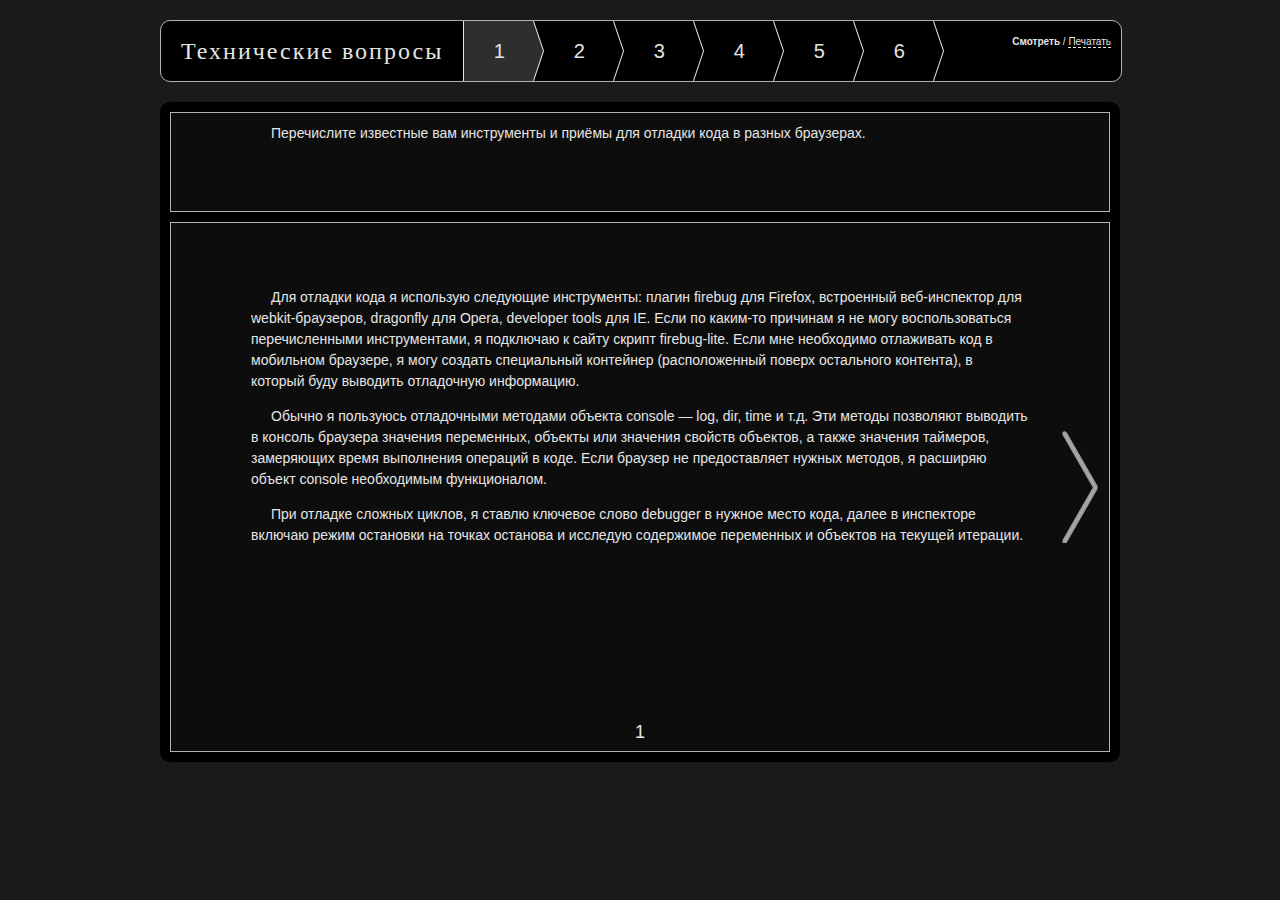
<file: index.html>
<!doctype html>
<html>
<head>
  <meta charset="UTF-8">
  <title>Yuriy Remnev — answers for questions</title>
  <link rel="stylesheet" href="http://jscrollpane.kelvinluck.com/style/jquery.jscrollpane.css">
  <link rel="stylesheet" href="index.css">
  <link rel="stylesheet" href="prettify.css">
  <script src="http://yandex.st/jquery/1.6.2/jquery.js"></script>
  <script src='http://google-code-prettify.googlecode.com/svn/trunk/src/prettify.js'></script>
  <script src='http://jscrollpane.kelvinluck.com/script/jquery.mousewheel.js'></script>
  <script src='http://jscrollpane.kelvinluck.com/script/jquery.jscrollpane.min.js'></script>
  <script src="index.js"></script>
  <script>
  	$(function() { prettyPrint(); })
  </script>
</head>
<body class="b-page">
	<div class="b-menu">
	    <h1>Технические вопросы</h1>
	    <ul class="b-items">
	    	<li class="b-items__item b-items__item_state_current">1</li>
			<li class="b-items__item">2</li>
			<li class="b-items__item">3</li>
			<li class="b-items__item">4</li>
			<li class="b-items__item">5</li>
			<li class="b-items__item">6</li>
	    </ul>
		<div class="b-viewControls">
			<div class="b-viewControls__view b-viewControls__view_state_current">Смотреть</div> / <div class="b-viewControls__view">Печатать</div>
		</div>
	</div>
	<div class="b-slider">
		<ul class="b-slides">
			<li class="b-slides__slide">
				<div class="b-slides__question">
					Перечислите известные вам инструменты и приёмы для отладки кода в разных браузерах.
				</div>
				<div class="b-slides__answer">
					<div class="text">
					<p>Для отладки кода я использую следующие инструменты: плагин firebug для Firefox, встроенный веб-инспектор для webkit-браузеров, dragonfly для Opera, developer tools для IE.
					Если по каким-то причинам я не могу воспользоваться перечисленными инструментами, я подключаю к сайту скрипт firebug-lite.
					Если мне необходимо отлаживать код в мобильном браузере, я могу создать специальный контейнер (расположенный поверх остального контента), в который буду выводить отладочную информацию.</p>
					<p>Обычно я пользуюсь отладочными методами объекта console — log, dir, time и т.д. Эти методы позволяют выводить в консоль браузера значения переменных, объекты или значения свойств объектов, а также значения таймеров, замеряющих время выполнения операций в коде. Если браузер не предоставляет нужных методов, я расширяю объект console необходимым функционалом.</p>
					<p>При отладке сложных циклов, я ставлю ключевое слово debugger в нужное место кода, далее в инспекторе включаю режим остановки на точках останова и исследую содержимое переменных и объектов на текущей итерации.</p>
					</div>
				</div>
				<div class="b-slides__bottom">1</div>
				<div class="b-slides__arrow-left"></div>
				<div class="b-slides__arrow-right"></div>
			</li>
			<li class="b-slides__slide">
				<div class="b-slides__question">
					Опишите своими словами, что происходит в браузерах при клике на ссылку yandex.ru (полнота ответа — на ваше усмотрение).
				</div>
				<div class="b-slides__answer">
					<div class="text">
					При клике на ссылке yandex.ru происходит следующее:
					<ul>
						<li>событие mousedown</li>
						<li>событие mouseup</li>
						<li>событие click</li>
						<li>срабатывает действие браузера по умолчанию для клика — формируется и отправляется запрос на хост, указанный в атрибуте HREF ссылки, далее ожидается, принимается и обрабатывается ответ.</li>
					</ul>
					</div>
				</div>
				<div class="b-slides__bottom">2</div>
				<div class="b-slides__arrow-left"></div>
				<div class="b-slides__arrow-right"></div>
			</li>
			<li class="b-slides__slide">
				<div class="b-slides__question">
					Предположим, что мы представляем автосалон по продаже японских и немецких автомобилей. У нас есть базовые классы и примеры их использования. Допишите недостающий код.
				</div>
				<div class="b-slides__answer">
					<div class="text">
					<pre class="prettyprint">
						<code class="language-js">
/**
* Создает экземпляр Машины
* @this {Car}
* @param {string} manufacturer Производитель
* @param {string} model Модель
* @param {number} year Год производство
*/
function Car(manufacturer, model, year) {
 this.manufacturer = manufacturer;
 this.model = model;
 this.year = year || new Date().getFullYear();

 this.getInfo = function() {
	return this.manufacturer +' '+ this.model +' '+ this.year;
 };
 this.getDetailedInfo = function() {
	return 'Производитель: ' + this.manufacturer +'. Модель: '+ this.model +'. Год: '+ this.year;
 };
 this.getCountry = function() {
	switch (this.manufacturer.toLowerCase()) {
		case 'bmw':
		case 'audi':
			return 'Germany';
		case 'toyota':
			return 'Japan';
		case 'lada':
		case 'kamaz':
		case 'uaz':
			return 'Russia';
	}
 };
}
// @TODO: если конструктор вызывается без указания текущего года, то подставлять текущий
// @TODO: реализовать методы вывода информации о машине:

// console.log(bmw); // BMW X5 2010
// console.log(bmw.getInfo()); // BMW X5 2010
// console.log(bmw.getDetailedInfo()); // Производитель: BMW. Модель: X5. Год: 2010

var bmw = new Car("BMW", "X5", 2010),
    audi = new Car("Audi", "Q5", 2012),
    toyota = new Car("Toyota", "Camry"),
    lada = new Car("LADA", "Granta", 2012),
    kamaz = new Car("KAMAZ", "-", 2010),
    uaz = new Car("UAZ", "Patriot");

/**
 * Создает экземпляр Автосалона
 * @this {CarDealer}
 * @param {string} name Название автосалона
 */
function CarDealer(name) {
	this.name = name;
	this.cars = [];
	this.price = [];

	this.add = function() {
		for (var i=0; i < arguments.length; i++) {
			this.cars.push(arguments[i]);
		};
		return this;
	};
	this.setPrice = function(car, price) {
		this.price.push({car: car, price: price});
		return this;
	};
	this.list = function() {
		var result = [];
		for (var i=0; i < this.cars.length; i++) {
			result.push(this.cars[i].getInfo());
		};
		return result.join(', ');
	};
	this.listByCountry = function(country) {
		var result = [];
		for (var i=0; i < this.cars.length; i++) {
			if (this.cars[i].getCountry() == country) result.push(this.cars[i].getInfo());
		};
		return result.join(', ');
	};
	this.listByCurrency = function(currency) {
	 if (currency != 'R') return; // Метод работает только с рублями (по условию ниже)
	 var result = [];
	 for (var i=0; i < this.price.length; i++) {
		if (this.price[i].price.slice(0, 1) == currency) {
		 for (var j=0; j < this.cars.length; j++) {
		   if (this.cars[j].getInfo() == this.price[i].car) result.push(this.cars[j].getInfo());
		 };
		}
	 };
	 return result.join(', ');
	};
}

var yandex = new CarDealer('Яндекс.Авто');

// @TODO: реализовать метод добавления машин в автосалон.
// Предусмотреть возможность добавления одной машины, нескольких машин.
yandex
    .add(toyota)
    .add(bmw, audi)
    .add(lada, kamaz, uaz);

// @TODO: реализовать метод установки цены на машину
/**
 * Установить цену на машину
 * @param {string} car идентификатор машины
 * @param {string} price стоимость
 */
// идентификатор машины составляется следующим образом "производитель модель год"
// стоимость машины может быть задана в двух валютах: йена и евро.
yandex
    .setPrice('BMW X5 2010', '€2000')
    .setPrice('Audi Q5 2012', '€3000')
    .setPrice('Toyota Camry 2012', '¥3000')
    .setPrice('LADA Granta 2012', 'R25000')
    .setPrice('KAMAZ - 2010', 'R37040')
    .setPrice('UAZ Patriot 2012', 'R300');

// @TODO: реализовать вывод списка автомобилей в продаже,
// с фильтрацией по стране производителю, используя метод getCountry:
// function getCountry() {
//     switch (this.manufacturer.toLowerCase()) {
//         case 'bmw':
// 		case 'audi':
//             return 'Germany';
// 
//         case 'toyota':
//             return 'Japan';
// 	}
// }

yandex.list(); //BMW X5 2010, Audi Q5 2012, Toyota Camry 2012
yandex.listByCountry('Germany'); //BMW X5 2010, Audi Q5 2012

// @TODO: бонус! выводить список машин с ценой в рублях.
yandex.listByCurrency('R'); //LADA Granta, KAMAZ, UAZ Patriot
						</code>
					</pre>
					</div>
				</div>
				<div class="b-slides__bottom">3</div>
				<div class="b-slides__arrow-left"></div>
				<div class="b-slides__arrow-right"></div>
			</li>
			<li class="b-slides__slide">
				<div class="b-slides__question">
					Найдите все текстовые файлы (*.txt), в имени которых содержится «yandex», а в содержимом — «школа разработки интерфейсов».
						</code>
					</pre>
				</div>
				<div class="b-slides__answer">
					<div class="text">
					<pre class="prettyprint">
						<code class="language-bash">
find . -name '*yandex*.txt' | xargs -I % grep -nH 'школа разработки интерфейсов' %
						</code>
					</pre>
					</div>
				</div>
				<div class="b-slides__bottom">4</div>
				<div class="b-slides__arrow-left"></div>
				<div class="b-slides__arrow-right"></div>
			</li>
			<li class="b-slides__slide">
				<div class="b-slides__question">
					Дана программа, реализованная одновременно на Bash, Python и Perl. Программа принимает произвольное количество аргументов и печатает их количество. Нужно добавить опцию -v для verbose-режима, в котором дополнительно выводится значение каждого из аргументов.
				</div>
				<div class="b-slides__answer">
					<div class="text">
					<p>Bash:</p>
					<pre class="prettyprint">
						 <code class="language-bash">
#!/usr/bin/env bash

usage() {
cat << EOF
Usage: printargs.sh [OPTIONS] [ARGUMENTS]
  Print the number of arguments.
OPTIONS:
  -h      print help message
  -m MSG  custom message
  -v ARGS print arguments and count
Examples:
  printargs.sh a b c
  printargs.sh -m 'Arguments count: ' a b c
  printargs.sh -h
  printargs.sh -v a b c
EOF
}

while getopts “hmv:” OPTION # TODO: add '-v' option for verbose mode
do
    case $OPTION in
        h)
            usage
            exit 1
            shift;;
        m)
            MESSAGE=$OPTARG
            shift;shift;;
        v)
            VERBOSE=true
            shift;;
    esac
done

COUNT=0

for ARG in $@; do
    # TODO: add '-v' option for verbose mode
    # and print each argument
	if [ "$VERBOSE" ]; then
	    echo $ARG
	fi
    let COUNT+=1
done

if [[ "$MESSAGE" != "" ]]; then
    echo $MESSAGE
fi

echo $COUNT
						</code>
					</pre>
					<p>Python:</p>
					<pre class="prettyprint">
						<code class="language-python">
#!/usr/bin/env python

import argparse

parser = argparse.ArgumentParser(description='Print the number of arguments.')
parser.add_argument('arguments', metavar='ARG', type=str, nargs='*', help='some arguments')
parser.add_argument('-m', dest='message', default='', help='custom message')
# TODO: add '-v' option for verbose mode
parser.add_argument('--verbose', '-v', action='store_true', help='verbose mode')

args = parser.parse_args()

count = 0

for a in args.arguments:
    # TODO: add '-v' option for verbose mode
    # and print each argument
	if args.verbose:
		print(a)
    count += 1

if args.message != '':
    print(args.message)

print(count)
						</code>
					</pre>
					<p>Perl:</p>
					<pre class="prettyprint">
						<code class="language-perl">
#!/usr/bin/env perl

use strict;
use Getopt::Long;
use Pod::Usage;
my $help;
my $message = '';
@ARGV and GetOptions(
    "h" => \$help,
    "m:s" => \$message,
    # TODO: add '-v' option for verbose mode
) or pod2usage(1);
pod2usage(-verbose => 2, -exitval => 2) if $help;
my $count = 0;
foreach(@ARGV) {
    # TODO: add '-v' option for verbose mode
    # and print each argument
    $count++;
}
if($message ne "") {
    print($message . "\n");
}
print($count . "\n");
__END__

=head1 NAME
    printargs.pl - Print the number of arguments.

=head1 SYNOPSIS
    printargs.pl [options] [arguments]

=head1 OPTIONS
    -h      Show help message.
    -m MSG  Specify a custom message.

=head1 EXAMPLE
    printargs.sh a b c
    printargs.sh -m 'Arguments count: ' a b c
    printargs.sh -h
						</code>
					</pre>
					</div>
				</div>
				<div class="b-slides__bottom">5</div>
				<div class="b-slides__arrow-left"></div>
				<div class="b-slides__arrow-right"></div>
			</li>
			<li class="b-slides__slide">
				<div class="b-slides__question">
					Расскажите, в каком объёме и при каких обстоятельствах вы изучали следующие темы: языки программирования (императивные/декларативные, разные системы типов), структуры (классы, структуры данных, примитивные типы), парадигмы (события, ООП, параллельность/асинхронность, кеширование), алгоритмы (парсинг, сортировка, поиск), паттерны.
				</div>
				<div class="b-slides__answer">
					<div class="text">
					<p>В колледже я изучал Pascal, в университете — С. Это было очень поверхностное изучение.</p>
					<p>На последнем курсе университета я начал изучать javascript, читал книги Фленагана и Бибо/Каца (по jQuery). Чтобы получить практические навыки в использовании языка, я записался на курсы Ильи Кантора (<a href="http://javascript.ru/courses">javascript.ru</a>). В начале курса нас было 26 человек, к завершению осталось 5. Итоговую курсовую работу выполнили 3 человека, среди которых я тоже был. Вот <a href="http://mypunto.ru/alpha/">ссылка</a> на курсовую работу.</p>
					<p>Параллельно я изучал html, css и устроился на работу javascript-разработчиком в маленькую компанию. Там я в разы расширил свои навыки и знания. После чего устроился работать в компанию Связной-загрузка на ту же должность, где получаю еще больше практического опыта, но уже на более серьезном уровне.</p>
					<p>Со структурами и типами данных я познакомился в колледже. Конкретно для javascript — из книги Фленагана и курсов Ильи Кантора.
					События — теорию из книг и курсов, практику на работе. С событиями приходится работать каждый день.
					ООП — из курсов и различных статей.
					Параллельность/асинхронность — был период, когда я работал над проектом на Node.js, там я понял что такое асинхронность. Теорию черпал из книг, статей и курсов.
					Кеширование, алгоритмы и паттерны — общее понимание появилось во время обучения в колледже и университете. Практические навыки — во время работы.</p>
					</div>
				</div>
				<div class="b-slides__bottom">6</div>
				<div class="b-slides__arrow-left"></div>
				<div class="b-slides__arrow-right"></div>
			</li>
		</ul>
	</div>
	<div class="b-print"></div>
</body>
</file>
<file: index.css>
/*@import url(../../blocks/b-page/b-page.css);*/
/*@import url(../../blocks/b-page/_view/b-page_view_print.css);*/
/*@import url(../../blocks/b-menu/b-menu.css);*/
/*@import url(../../blocks/b-menu/_view/b-menu_view_print.css);*/
/*@import url(../../blocks/b-items/b-items.css);*/
/*@import url(../../blocks/b-items/__item/b-items__item.css);*/
/*@import url(../../blocks/b-items/__item/_state/b-items__item_state_current.css);*/
/*@import url(../../blocks/b-slider/b-slider.css);*/
/*@import url(../../blocks/b-slides/b-slides.css);*/
/*@import url(../../blocks/b-slides/__slide/b-slides__slide.css);*/
/*@import url(../../blocks/b-slides/__question/b-slides__question.css);*/
/*@import url(../../blocks/b-slides/__answer/b-slides__answer.css);*/
/*@import url(../../blocks/b-slides/__arrow-left/b-slides__arrow-left.css);*/
/*@import url(../../blocks/b-slides/__arrow-left/_state/b-slides__arrow-left_state_hovered.css);*/
/*@import url(../../blocks/b-slides/__arrow-right/b-slides__arrow-right.css);*/
/*@import url(../../blocks/b-slides/__arrow-right/_state/b-slides__arrow-right_state_hovered.css);*/
/*@import url(../../blocks/b-slides/__bottom/b-slides__bottom.css);*/
/*@import url(../../blocks/b-viewControls/b-viewControls.css);*/
/*@import url(../../blocks/b-viewControls/__view/b-viewControls__view.css);*/
/*@import url(../../blocks/b-viewControls/__view/_state/b-viewControls__view_state_current.css);*/
/*@import url(../../blocks/b-viewControls/__view/_view/b-viewControls__view_view_print.css);*/
/*@import url(../../blocks/b-print/b-print.css);*/

body
{
	background-color: #1a1a1a;
	margin: 0;
	padding: 0;
}
.b-page
{
	font-family: Verdana, sans-serif;
	font-size: 14px;
	line-height: 150%;
    width: 960px;
    margin: 0 auto;
    padding: 20px 0;
	color: #e5e5e5;
}
.b-page_view_print
{
	background-color: white;
	color: black;
}
.b-menu
{
	width: 100%;
	height: 60px;
	background-color: #000;
	border: 1px solid #b2b2b2;
	border-radius: 10px;
	position: relative;
}
.b-menu h1
{
	font-family: Georgia, serif;
	font-size: 24px;
	font-weight: normal;
	letter-spacing: 2px;
	display: inline-block;
	padding: 0 20px;
	margin: 0;
	float: left;
	line-height: 60px;
}
.b-menu_view_print
{
	background-color: #eee;
}
.b-items
{
	display: inline-block;
	list-style-type: none;
	text-align: center;
	font-family: Verdana, sans-serif;
	font-size: 20px;
	border-left: 1px solid #e5e5e5;
	margin: 0;
	padding: 0;
	overflow: hidden;
}
.b-items__item
{
	float: left;
	width: 90px;
	margin-left: -10px;
	line-height: 60px;
	background: url("b-items__item.png") no-repeat 100% 0;
	cursor: pointer;
}
.b-items__item_state_current
{
	background: url("b-items__item_state_current.png") no-repeat 100% 0;
	cursor: default;
}
.b-slider
{
	width: 100%;
	height: 720px;
	overflow: hidden;
	margin-top: 20px;
	position: relative;
}
.b-slides
{
	list-style-type: none;
	margin: 0;
	padding: 0;
	width: 5880px;
	height: 660px;
	-webkit-transition: margin-left 0.5s;
	-moz-transition: margin-left 0.5s;
	-o-transition: margin-left 0.5s;
	transition: margin-left 0.5s;
}
.b-slides__slide
{
	background-color: #000;
	border-radius: 10px;
	height: 640px;
	width: 940px;
	padding: 10px;
	position: relative;
	float: left;
	margin-right: 20px;
}
.b-slides__question
{
	width: 778px;
	height: 78px;
	border: 1px solid #b2b2b2;
	padding: 10px 80px;
	background-color: #0d0d0d;
	text-indent: 20px;
}
.b-slides__answer
{
	width: 778px;
	height: 428px;
	border: 1px solid #b2b2b2;
	padding: 50px 80px;
	margin-top: 10px;
	background-color: #0d0d0d;
	text-indent: 20px;
}
.b-slides__answer .text
{
	width: 100%;
	height: 430px;
	overflow: auto;
}
.b-slides__answer .text pre
{
	font-size: 12px;
}
.jspVerticalBar {
	background: none;
	width: 10px;
}
.jspTrack {
	background: none;
}
.jspDrag {
	background-color: #1A1A1A;
	border-radius: 5px;
	border: 1px solid #878787;
}
.b-slides__arrow-left
{
	position: absolute;
	left: 10px;
	top: 120px;
	height: 530px;
	width: 60px;
	background: url("b-slides__arrow-left.png") center center no-repeat;
	display: none;
	cursor: pointer;
}
.b-slides__arrow-left_state_hovered
{
	background: #383838 url("b-slides__arrow-left_state_hovered.png") center center no-repeat;
	height: 528px;
	width: 58px;
	border-top: 1px solid #b2b2b2;
	border-left: 1px solid #b2b2b2;
	border-bottom: 1px solid #b2b2b2;
}
.b-slides__arrow-right
{
	position: absolute;
	right: 10px;
	top: 120px;
	height: 530px;
	width: 60px;
	background: url("b-slides__arrow-right.png") center center no-repeat;
	cursor: pointer;
}
.b-slides__arrow-right_state_hovered
{
	background: #383838 url("b-slides__arrow-right_state_hovered.png") center center no-repeat;
	height: 528px;
	width: 58px;
	border-top: 1px solid #b2b2b2;
	border-right: 1px solid #b2b2b2;
	border-bottom: 1px solid #b2b2b2;
}
.b-slides__bottom
{
	margin: 0 auto;
	height: 30px;
	font-family: Verdana, sans-serif;
	font-size: 18px;
	position: absolute;
	bottom: 10px;
	width: 10%;
	left: 45%;
	text-align: center;
}
.b-viewControls
{
	font-size: 10px;
	position: absolute;
	top: 10px;
	right: 10px;
}
.b-viewControls__view
{
	display: inline;
	border-bottom: 1px dashed #E5E5E5;
	cursor: pointer;
}
.b-viewControls__view_state_current
{
	border-bottom: none;
	cursor: default;
	font-weight: bold;
}
.b-viewControls__view_view_print
{
	border-color: black;
}
.b-print
{
	display: none;
	text-indent: 20px;
}
.b-print h2
{
	font-size: 1em;
}
.b-print pre span
{
	color: black;
}
</file>
<file: prettify.css>
/* desert scheme ported from vim to google prettify */
pre.prettify { display: block; background-color: #333 }
pre .nocode { background-color: none; color: #000 }
pre .str { color: #ffa0a0 } /* string  - pink */
pre .kwd { color: #f0e68c; font-weight: bold }
pre .com { color: #87ceeb } /* comment - skyblue */
pre .typ { color: #98fb98 } /* type    - lightgreen */
pre .lit { color: #cd5c5c } /* literal - darkred */
pre .pun { color: #fff }    /* punctuation */
pre .pln { color: #fff }    /* plaintext */
pre .tag { color: #f0e68c; font-weight: bold } /* html/xml tag    - lightyellow */
pre .atn { color: #bdb76b; font-weight: bold } /* attribute name  - khaki */
pre .atv { color: #ffa0a0 } /* attribute value - pink */
pre .dec { color: #98fb98 } /* decimal         - lightgreen */

/* Specify class=linenums on a pre to get line numbering */
ol.linenums { margin-top: 0; margin-bottom: 0; color: #AEAEAE } /* IE indents via margin-left */
li.L0,li.L1,li.L2,li.L3,li.L5,li.L6,li.L7,li.L8 { list-style-type: none }
/* Alternate shading for lines */
li.L1,li.L3,li.L5,li.L7,li.L9 { }

@media print {
  pre.prettify { background-color: none }
  pre .str, code .str { color: #060 }
  pre .kwd, code .kwd { color: #006; font-weight: bold }
  pre .com, code .com { color: #600; font-style: italic }
  pre .typ, code .typ { color: #404; font-weight: bold }
  pre .lit, code .lit { color: #044 }
  pre .pun, code .pun { color: #440 }
  pre .pln, code .pln { color: #000 }
  pre .tag, code .tag { color: #006; font-weight: bold }
  pre .atn, code .atn { color: #404 }
  pre .atv, code .atv { color: #060 }
}
</file>
